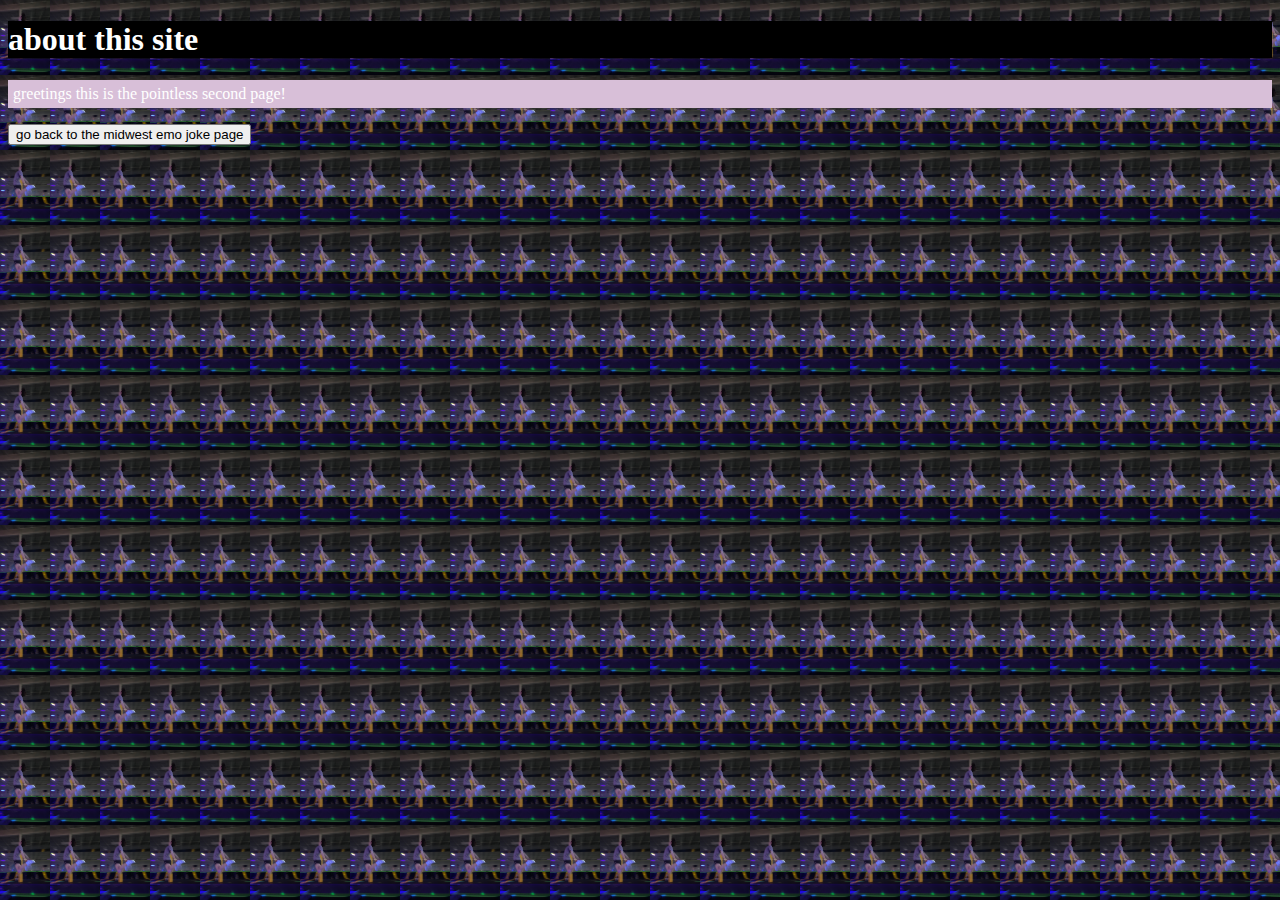
<file: about.html>
<!DOCTYPE html>
<html lang="en">
<head>
    <meta charset="UTF-8">
    <meta name="viewport" content="width=device-width, initial-scale=1.0">
    <title>About Page</title>
    <link rel="stylesheet" type="text/css" href="styles.css">

</head>
<body class="theme1">
    <h1>about this site</h1>
    <p>greetings this is the pointless second page!</p>
    <a href="index.html"><button>go back to the midwest emo joke page</button></a>
</body>
</html>
</file>
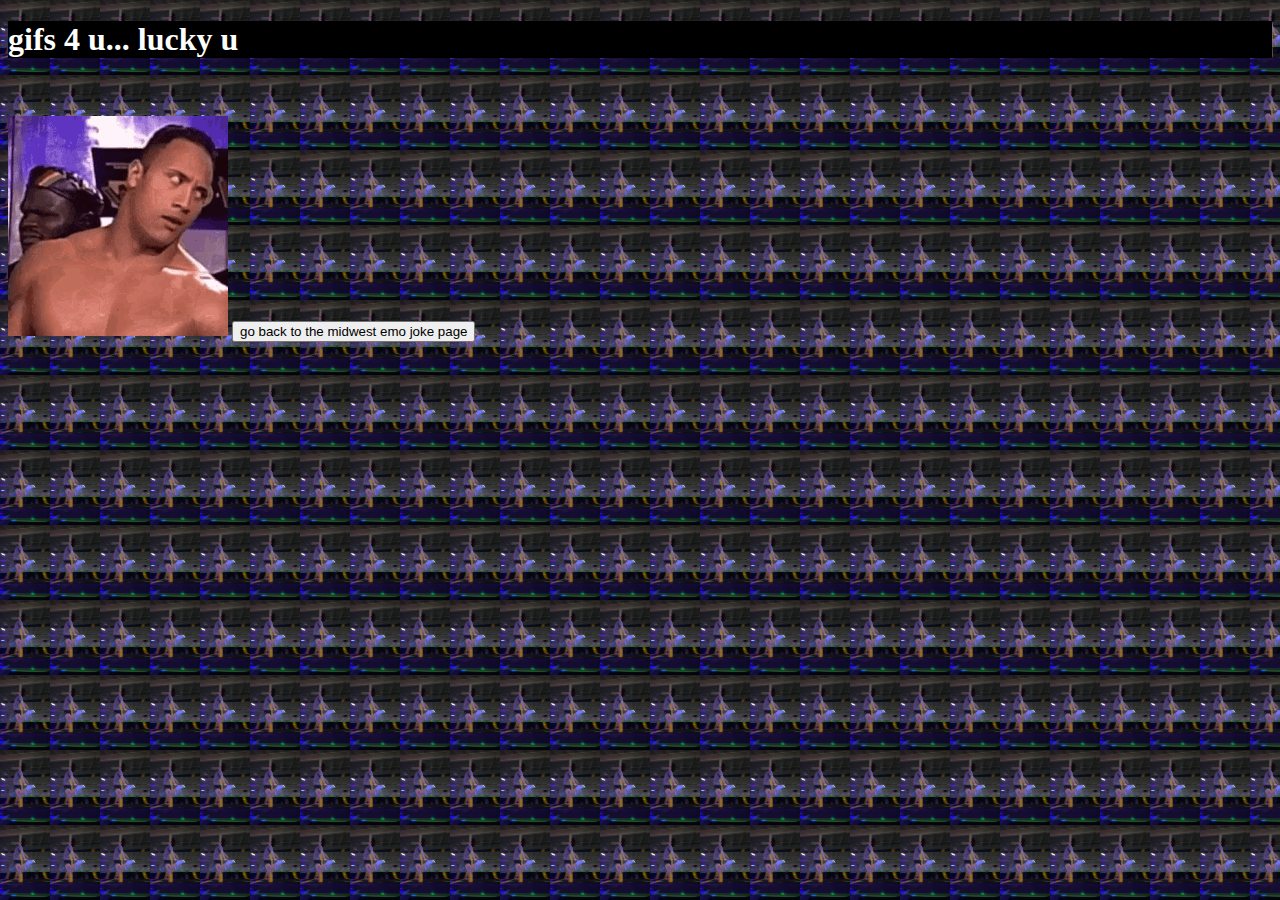
<file: gifs.html>
<!DOCTYPE html>
<html lang="en">
<head>
    <meta charset="UTF-8">
    <meta name="viewport" content="width=device-width, initial-scale=1.0">
    <title>gifs</title>
    <link rel="stylesheet" type="text/css" href="styles.css">

</head>
<body class="theme1">
    <h1>gifs 4 u...     lucky u</h1>
  <br>
  <br>
    <img src=the-rock-eye-roll.gif>
     <a href="index.html"><button>go back to the midwest emo joke page</button></a>
   
</body>
</html>
</file>
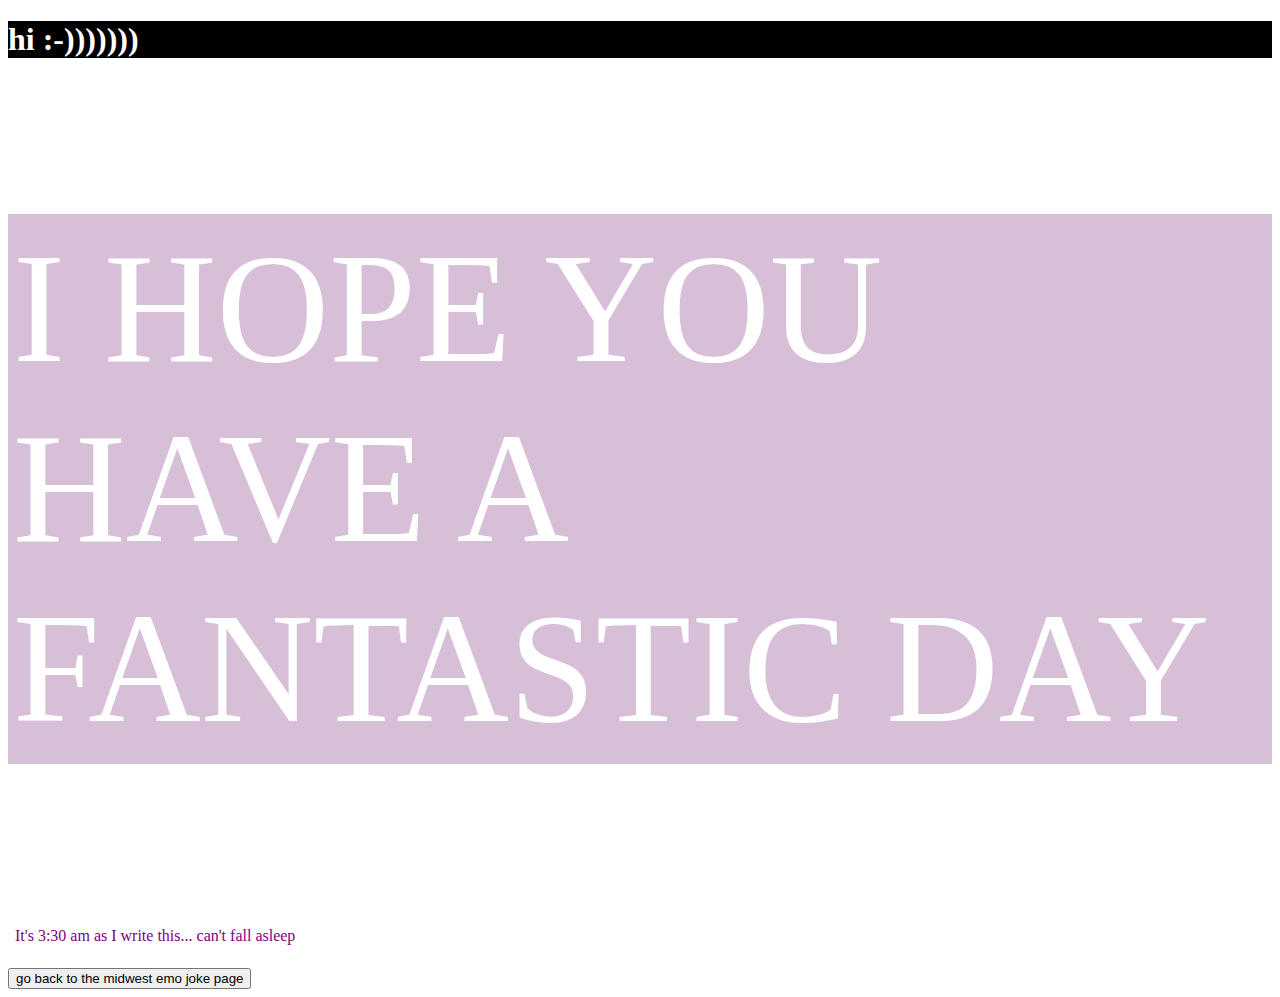
<file: josette.html>
<!DOCTYPE html>
<html lang="en">
<head>
    <meta charset="UTF-8">
    <meta name="viewport" content="width=device-width, initial-scale=1.0">
    <title>josette</title>
    <link rel="stylesheet" type="text/css" href="styles.css">

</head>
<body style= 
    background-color: green);
 >
    <h1>hi :-)))))))</h1>
    <p style=font-size:156px> I HOPE YOU HAVE A FANTASTIC DAY</p>
    <p class="p-alt"> It's 3:30 am as I write this... can't fall asleep </p>
    <a href="index.html"><button>go back to the midwest emo joke page</button></a>
</body>
</html>
</file>
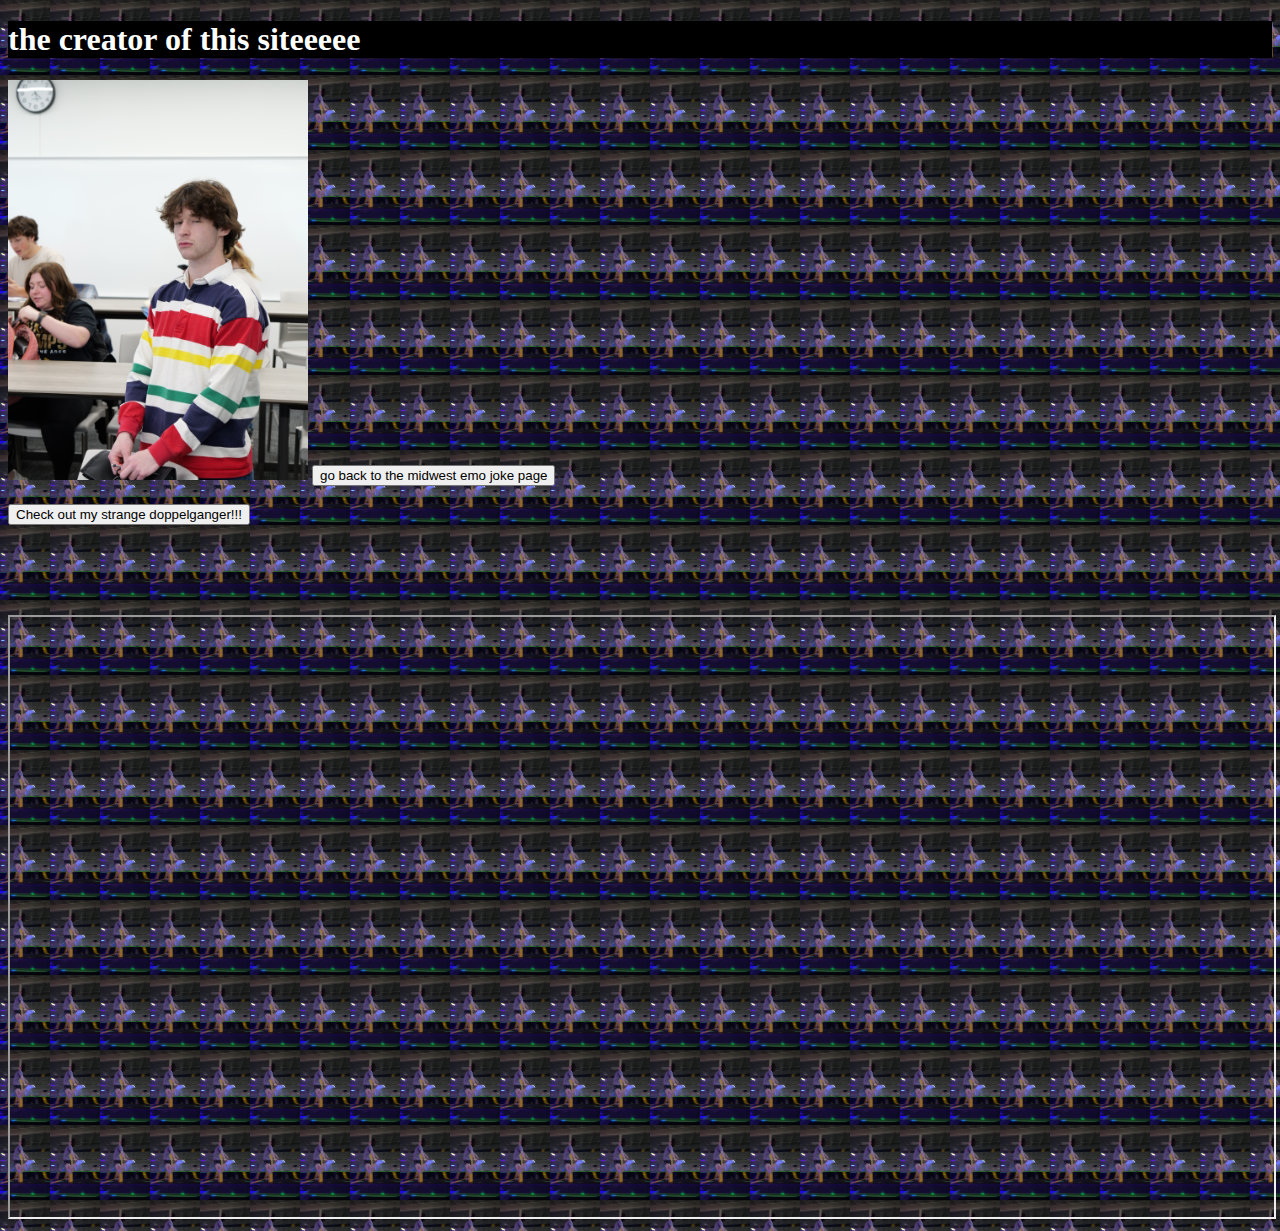
<file: rick.html>
<!DOCTYPE html>
<html lang="en">
<head>
    <meta charset="UTF-8">
    <meta name="viewport" content="width=device-width, initial-scale=1.0">
    <title>rick</title>
    <link rel="stylesheet" type="text/css" href="styles.css">

</head>
<body class="theme1">
    <h1>the creator of this siteeeee</h1>
   
    <IMG SRC="MeInAcct.JPG" BORDER=0 HEIGHT=400 WIDTH=300>
    <a href="index.html"><button>go back to the midwest emo joke page</button></a>
    <br>
<br>

    <a href="rgaalvideo.html"><button>Check out my strange doppelganger!!!</button></a>
<br>
<br>
    <br>
    <br>
    <br>
    <br>
    <iframe src="https://docs.google.com/spreadsheets/d/e/2PACX-1vQ4X8_8FkwmtpXvVeIB2gfKk2Pf7mpWaE4eTeSrzM-nfS6A-6DSQY--9m6uY6himGk2WufWU6Xz_sYO/pubhtml?widget=true" 
        width="100%" 
        height="600">
</iframe>
     
</body>
</html>
</file>
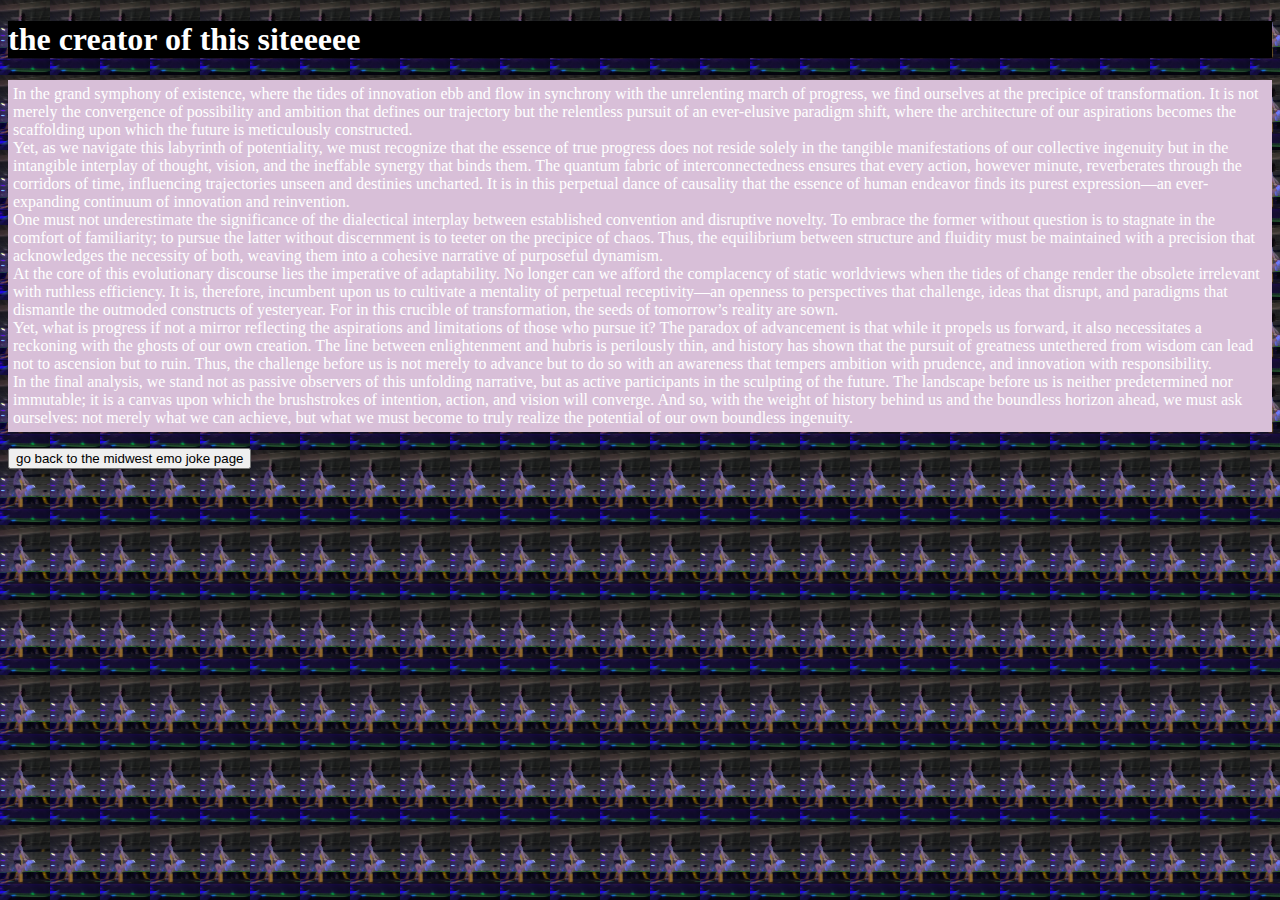
<file: Rick.html>
<!DOCTYPE html>
<html lang="en">
<head>
    <meta charset="UTF-8">
    <meta name="viewport" content="width=device-width, initial-scale=1.0">
    <title>Rick</title>
    <link rel="stylesheet" type="text/css" href="styles.css">

</head>
<body class="theme1">
    <h1>the creator of this siteeeee</h1>
    <p>In the grand symphony of existence, where the tides of innovation ebb and flow in synchrony with the unrelenting march of progress, we find ourselves at the precipice of transformation. It is not merely the convergence of possibility and ambition that defines our trajectory but the relentless pursuit of an ever-elusive paradigm shift, where the architecture of our aspirations becomes the scaffolding upon which the future is meticulously constructed.
<br>
Yet, as we navigate this labyrinth of potentiality, we must recognize that the essence of true progress does not reside solely in the tangible manifestations of our collective ingenuity but in the intangible interplay of thought, vision, and the ineffable synergy that binds them. The quantum fabric of interconnectedness ensures that every action, however minute, reverberates through the corridors of time, influencing trajectories unseen and destinies uncharted. It is in this perpetual dance of causality that the essence of human endeavor finds its purest expression—an ever-expanding continuum of innovation and reinvention.
<br>
One must not underestimate the significance of the dialectical interplay between established convention and disruptive novelty. To embrace the former without question is to stagnate in the comfort of familiarity; to pursue the latter without discernment is to teeter on the precipice of chaos. Thus, the equilibrium between structure and fluidity must be maintained with a precision that acknowledges the necessity of both, weaving them into a cohesive narrative of purposeful dynamism.
<br>
At the core of this evolutionary discourse lies the imperative of adaptability. No longer can we afford the complacency of static worldviews when the tides of change render the obsolete irrelevant with ruthless efficiency. It is, therefore, incumbent upon us to cultivate a mentality of perpetual receptivity—an openness to perspectives that challenge, ideas that disrupt, and paradigms that dismantle the outmoded constructs of yesteryear. For in this crucible of transformation, the seeds of tomorrow’s reality are sown.
<br>
Yet, what is progress if not a mirror reflecting the aspirations and limitations of those who pursue it? The paradox of advancement is that while it propels us forward, it also necessitates a reckoning with the ghosts of our own creation. The line between enlightenment and hubris is perilously thin, and history has shown that the pursuit of greatness untethered from wisdom can lead not to ascension but to ruin. Thus, the challenge before us is not merely to advance but to do so with an awareness that tempers ambition with prudence, and innovation with responsibility.
<br>
In the final analysis, we stand not as passive observers of this unfolding narrative, but as active participants in the sculpting of the future. The landscape before us is neither predetermined nor immutable; it is a canvas upon which the brushstrokes of intention, action, and vision will converge. And so, with the weight of history behind us and the boundless horizon ahead, we must ask ourselves: not merely what we can achieve, but what we must become to truly realize the potential of our own boundless ingenuity.</p>
    <a href="index.html"><button>go back to the midwest emo joke page</button></a>
</body>
</html>
</file>
<file: styles.css>
body {
  background-image: url(https://e.snmc.io/i/fullres/w/8f646df55d439df36fda89c8aed9f1d6/7248739);
  background-repeat: repeat; /* or repeat-x / repeat-y */
  background-size: 50px 50px; /* Set width and height */
}
.theme1 {
  background-color: green;
  background-image: url(DOINALLAT.jpg);
  background-repeat: repeat; /* or repeat-x / repeat-y */
  background-size: 50px 75px; /* Set width and height */
}
.theme2 {
  background-color: white;
  background-image: url(i-miss-you.gif);
  background-repeat: repeat; /* or repeat-x / repeat-y */
  background-size: 50px 50px; /* Set width and height */
}
  
p {
  background-color: #D8BFD8; /* Change to any color */
  color: white;
  padding: 5px;
}
.p-alt {
  background-color: white; /* Change to any color */
  color: purple;
  padding: 7px;
}
.bold-blue {
  color: darkblue;
  font-weight: bold;
}
.altscheme {
  background-color: lightgreen;
  padding: 14px;
  font-weight: bold;
  color: black;
}
h1 {
  background-color: black;
  color: white;
}
.cool-button {
  background-color: transparent;
    background-image: linear-gradient(135deg, #26cacf, #4c49d6); /* Cool gradient */
    color: white; /* White text */
    border: black; /* Remove default border */
    padding: 3px 8px; /* Add space inside */
    font-size: 36px; /* Make text larger */
    font-weight: bold; /* Bold text */
  border-radius: 18px;
}

/* Hover Effect */
.cool-button:hover {
    
    transform: scale(1.3); /* Slightly grow */
}

/* Active Effect (When Clicked) */
.cool-button:active {
    transform: scale(0.5); /* Slightly shrink */

}
</file>
